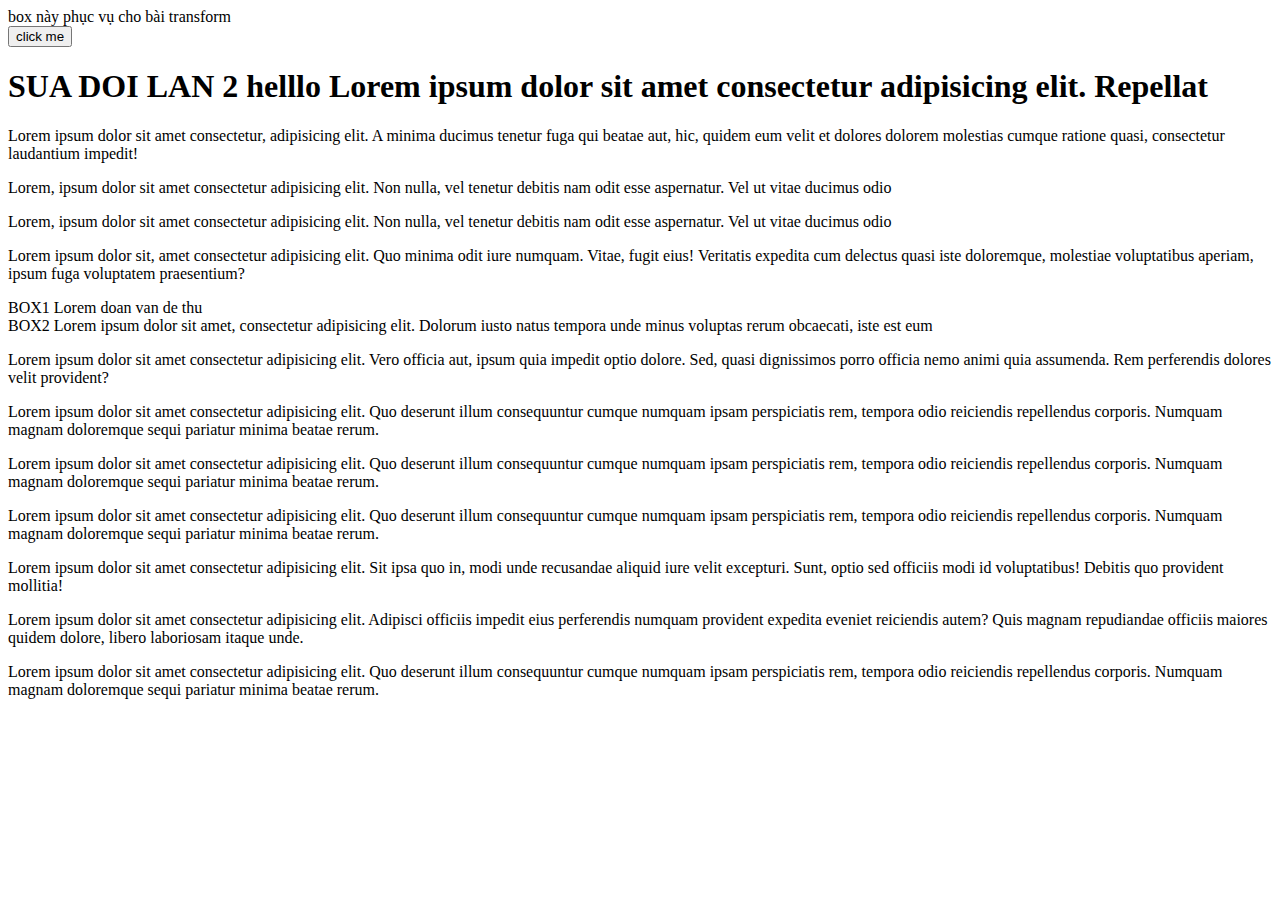
<file: index.html>
<!DOCTYPE html>
<html lang="en">
  <head>
    <link rel="stylesheet" href="style8(pseudoClass).css" />
    <!--    <link rel="stylesheet" href="style2(phongChu).css">
-->
  </head>
  <body>
    <div id="b">box này phục vụ cho bài transform</div>
    <button>click me</button>

    <h1>
      SUA DOI LAN 2 helllo Lorem ipsum dolor sit amet consectetur adipisicing
      elit. Repellat
    </h1>
    <p class="le">
      Lorem ipsum dolor sit amet consectetur, adipisicing elit. A minima ducimus
      tenetur fuga qui beatae aut, hic, quidem eum velit et dolores dolorem
      molestias cumque ratione quasi, consectetur laudantium impedit!
    </p>

    <p class="chan">
      Lorem, ipsum dolor sit amet consectetur adipisicing elit. Non nulla, vel
      tenetur debitis nam odit esse aspernatur. Vel ut vitae ducimus odio
    </p>
    <p id="test">
      Lorem, ipsum dolor sit amet consectetur adipisicing elit. Non nulla, vel
      tenetur debitis nam odit esse aspernatur. Vel ut vitae ducimus odio
    </p>

    <p>
      Lorem ipsum dolor sit, amet consectetur adipisicing elit. Quo minima odit
      iure numquam. Vitae, fugit eius! Veritatis expedita cum delectus quasi
      iste doloremque, molestiae voluptatibus aperiam, ipsum fuga voluptatem
      praesentium?
    </p>
    <div id="box1">BOX1 Lorem doan van de thu</div>
    <div id="box2">
      BOX2 Lorem ipsum dolor sit amet, consectetur adipisicing elit. Dolorum
      iusto natus tempora unde minus voluptas rerum obcaecati, iste est eum
    </div>
    <p>
      Lorem ipsum dolor sit amet consectetur adipisicing elit. Vero officia aut,
      ipsum quia impedit optio dolore. Sed, quasi dignissimos porro officia nemo
      animi quia assumenda. Rem perferendis dolores velit provident?
    </p>
    <p>
      Lorem ipsum dolor sit amet consectetur adipisicing elit. Quo deserunt
      illum consequuntur cumque numquam ipsam perspiciatis rem, tempora odio
      reiciendis repellendus corporis. Numquam magnam doloremque sequi pariatur
      minima beatae rerum.
    </p>
    <p>
      Lorem ipsum dolor sit amet consectetur adipisicing elit. Quo deserunt
      illum consequuntur cumque numquam ipsam perspiciatis rem, tempora odio
      reiciendis repellendus corporis. Numquam magnam doloremque sequi pariatur
      minima beatae rerum.
    </p>
    <p>
      Lorem ipsum dolor sit amet consectetur adipisicing elit. Quo deserunt
      illum consequuntur cumque numquam ipsam perspiciatis rem, tempora odio
      reiciendis repellendus corporis. Numquam magnam doloremque sequi pariatur
      minima beatae rerum.
    </p>

    <p>
      Lorem ipsum dolor sit amet consectetur adipisicing elit. Sit ipsa quo in,
      modi unde recusandae aliquid iure velit excepturi. Sunt, optio sed
      officiis modi id voluptatibus! Debitis quo provident mollitia!
    </p>
    <p>
      Lorem ipsum dolor sit amet consectetur adipisicing elit. Adipisci officiis
      impedit eius perferendis numquam provident expedita eveniet reiciendis
      autem? Quis magnam repudiandae officiis maiores quidem dolore, libero
      laboriosam itaque unde.
    </p>
    <p>
      Lorem ipsum dolor sit amet consectetur adipisicing elit. Quo deserunt
      illum consequuntur cumque numquam ipsam perspiciatis rem, tempora odio
      reiciendis repellendus corporis. Numquam magnam doloremque sequi pariatur
      minima beatae rerum.
    </p>
  </body>
</html>
<!--    <link rel="stylesheet" href="style2(phongChu).css">
-->
</file>
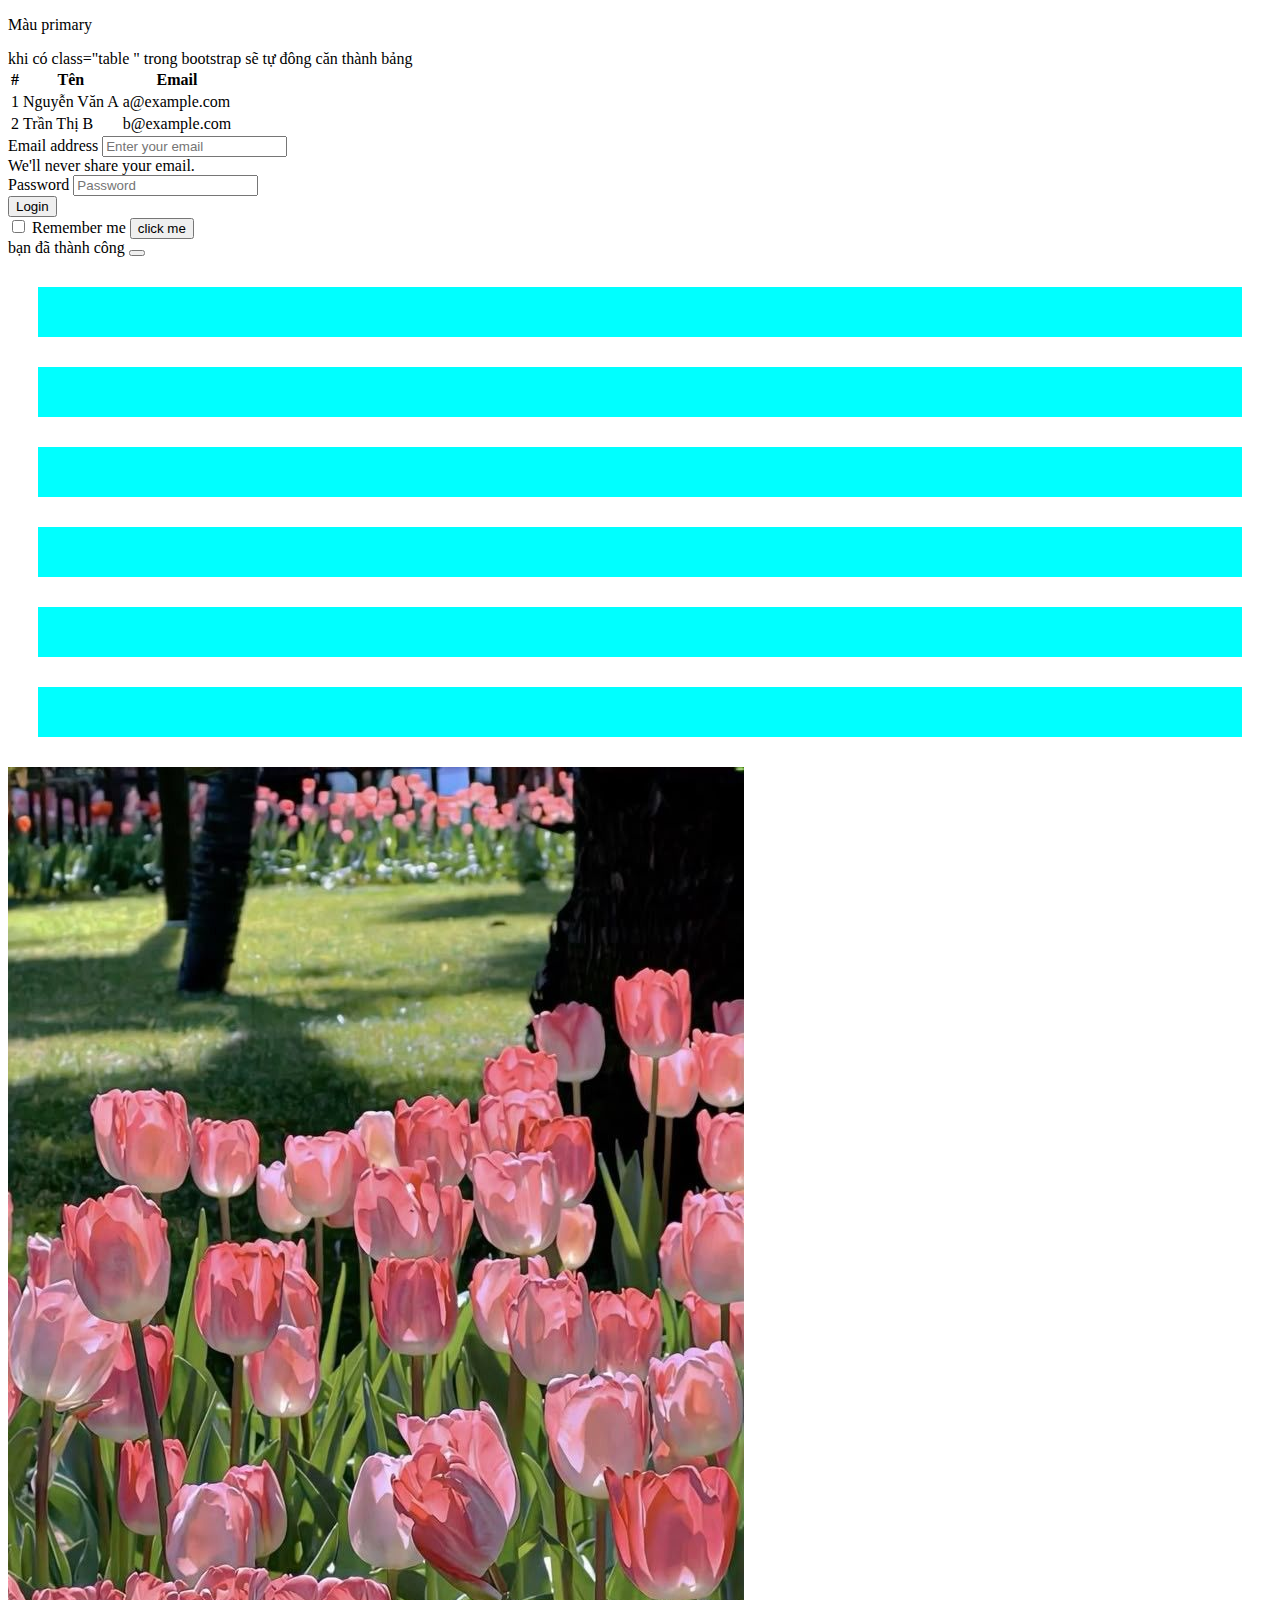
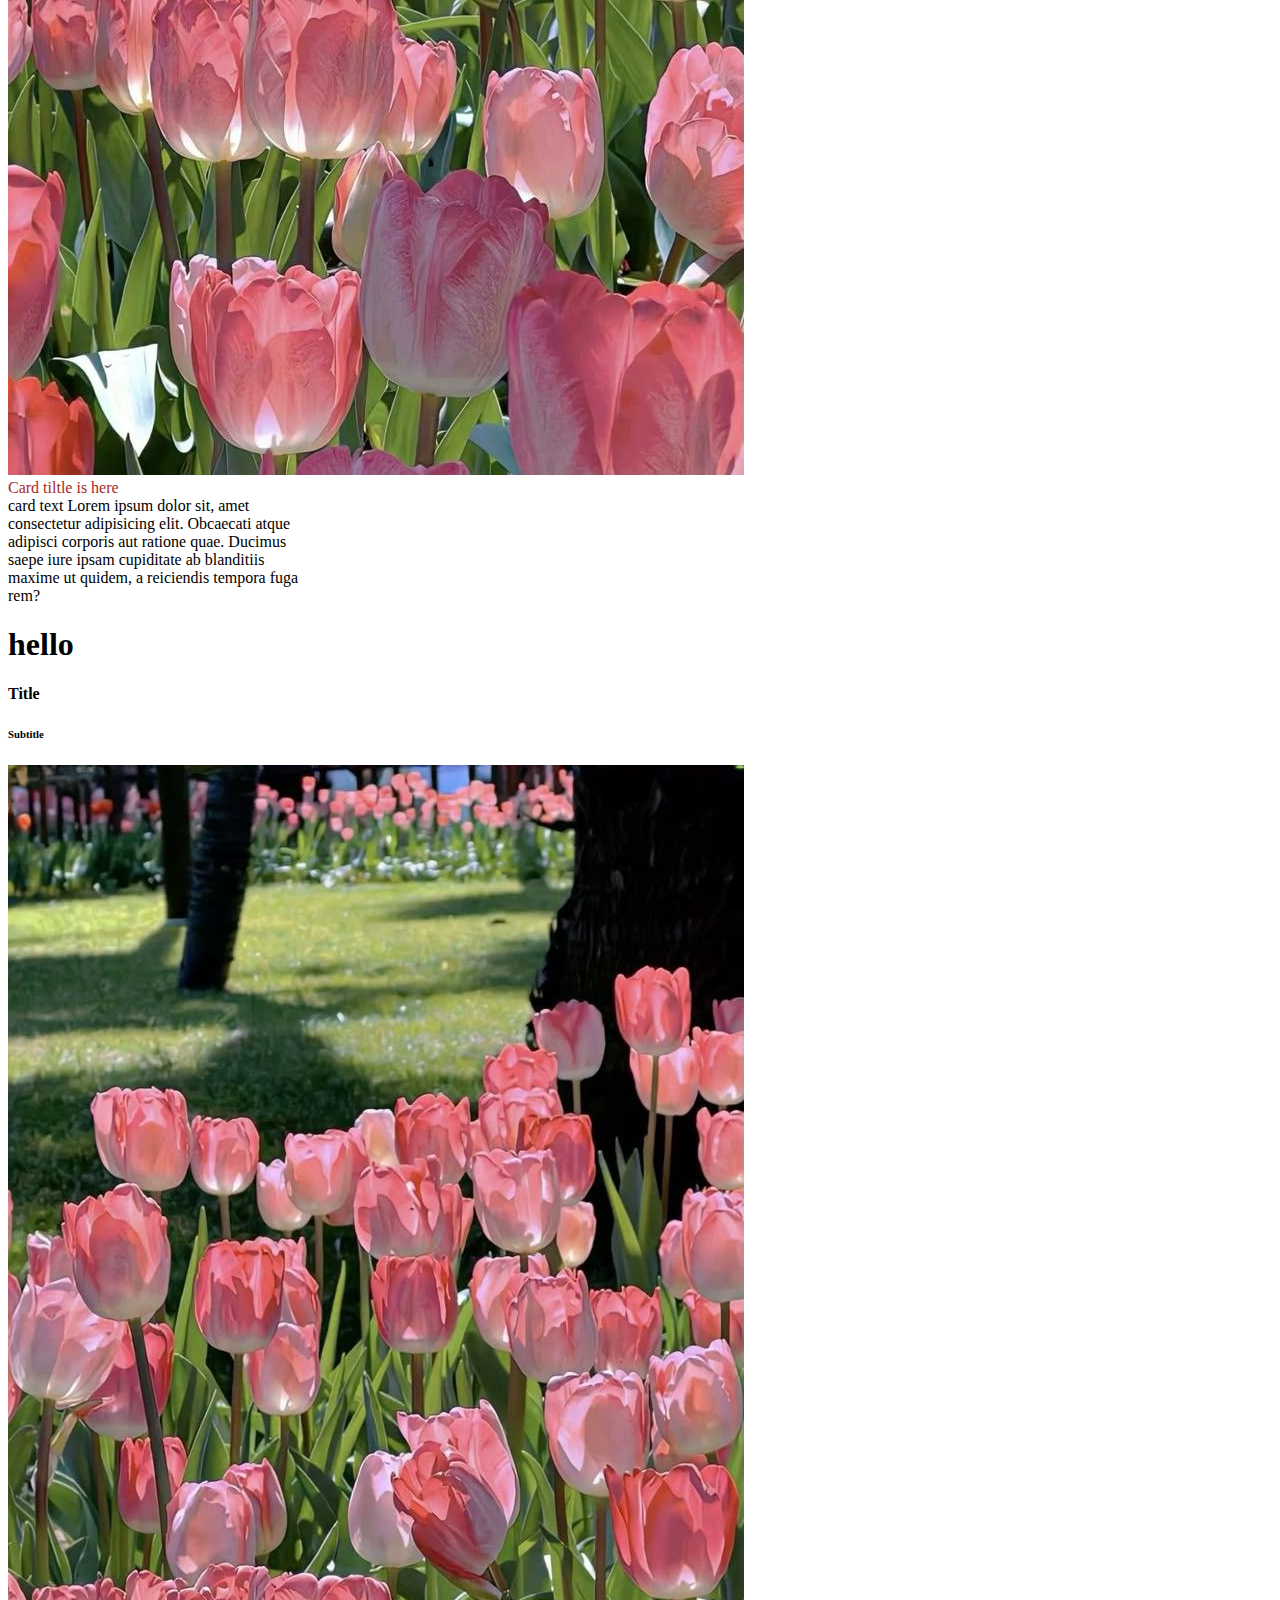
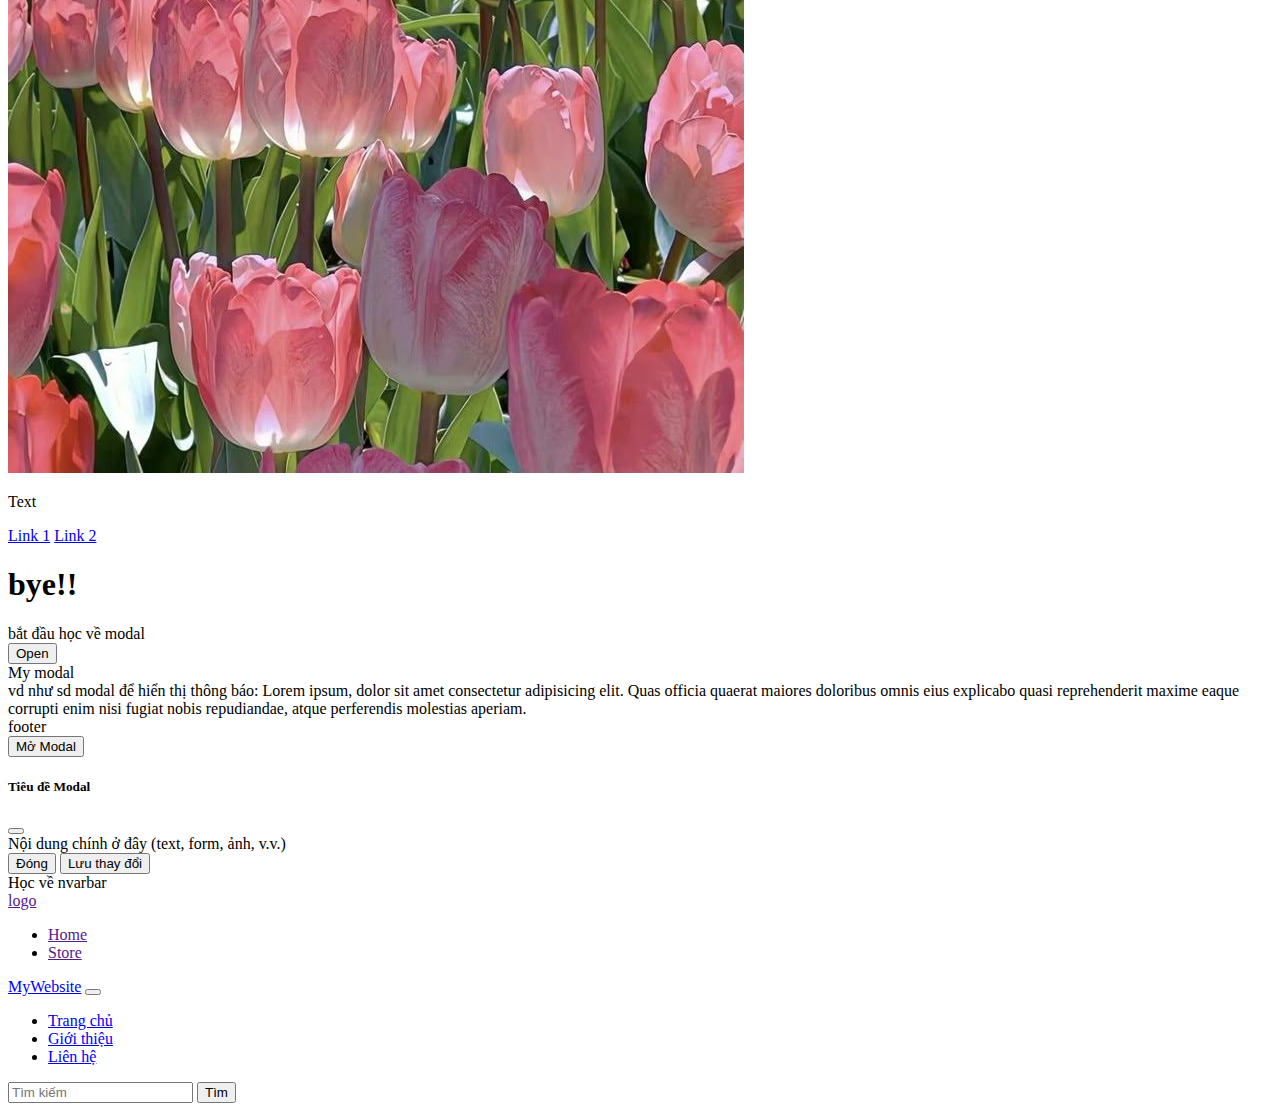
<file: bootstrap.html>
<!DOCTYPE html>
<html lang="en">

<head>
    <link href="https://cdn.jsdelivr.net/npm/bootstrap@5.3.7/dist/css/bootstrap.min.css" rel="stylesheet"
        integrity="sha384-LN+7fdVzj6u52u30Kp6M/trliBMCMKTyK833zpbD+pXdCLuTusPj697FH4R/5mcr" crossorigin="anonymous">

    <script src="https://cdn.jsdelivr.net/npm/bootstrap@5.3.7/dist/js/bootstrap.bundle.min.js"
        integrity="sha384-ndDqU0Gzau9qJ1lfW4pNLlhNTkCfHzAVBReH9diLvGRem5+R9g2FzA8ZGN954O5Q"
        crossorigin="anonymous"></script>
    <link rel="stylesheet" href="styleBootstrap.css">
</head>

<body>
<!--color-->
<p class="text-primary bg-success"> Màu primary</p>
<!--TAble-->
<table class="table table-primary table-hover" >  khi có class="table " trong bootstrap sẽ tự đông căn thành bảng
    <thead>
    <tr>
      <th>#</th>
      <th>Tên</th>
      <th class="table-danger">Email</th>
    </tr>
  </thead>
  <tbody>
    <tr>
      <td>1</td>
      <td>Nguyễn Văn A</td>
      <td>a@example.com</td>
    </tr>
    <tr>
      <td>2</td>
      <td>Trần Thị B</td>
      <td>b@example.com</td>
    </tr>
  </tbody>
</table>

<!-- form đăng nhập -->

<form>
  <div class="mb-3">
    <label for="email" class="form-label">Email address</label>
    <input type="email" class="form-control" id="email" placeholder="Enter your email">
    <div class="form-text">We'll never share your email.</div>
  </div>

  <div class="mb-3">
    <!-- password -->
    <label for="password" class="form-label">Password</label>
    <input type="password" class="form-control" id="password" placeholder="Password">
  </div>

  <button type="submit" class="btn btn-outlinne-primary">Login</button>
</form>


<div class="form-check">
  <input class="form-check-input" type="checkbox" value="" id="remember">
  <label class="form-check-label" for="remember">
    Remember me
  </label>

  <button class="btn btn-outline-primary">click me</button>
</div>

<!-- A lert : hiển thị thông báo -->
<div class="container">
    <div class="alert alert-success m-2 alert-dismissible" role="alert">
        bạn đã thành công
<button class="btn-close" aria-label="close"
        data-bs-dismiss="alert"></button>
    </div>
</div>

    <div class="container">
        <div class="row row-cols-4 gx-2 gy-2">
            <div class="col -md -1 col-3"> <!--if màn hình > mdlà 1 còn nhỏ hơn thì gtri khá-->
                <div class="box"></div>

            </div>

            <div class="col-3">
                <div class="box"></div>
            </div>

            <div class="col-5">
                <div class="box"></div>
            </div>
        </div>

         <div class="row">
            <div class="col -md -1 col-3"> <!--if màn hình > mdlà 1 còn nhỏ hơn thì gtri khá-->
                <div class="box"></div>

            </div>

            <div class="col-3">
                <div class="box"></div>
            </div>

            <div class="col-5">
                <div class="box"></div>
            </div>
        </div>

    </div>



    <!-- CARD: hiển thị gọn gàng trong 1khung -->
     <!-- đây là chèn chữ trong ảnh  thì bỏ phần bottom hay top ở ảnh đi và 
      thêm và chỗ card-body chữ card-img-overlay -->
     <div class="container">
      <div class="card" style="width: 300px;">
          <img src="_Tulip_ 🌷.jpg" alt="thu nhe" class="card-img">
      <div class="card-body card-img-overlay">
        <div class="card-title" style="color:brown;">Card tiltle is here      
      <div class="card-text" style="color: black;"> card text Lorem ipsum dolor sit, amet consectetur adipisicing elit. Obcaecati atque adipisci corporis aut ratione quae. Ducimus saepe iure ipsam cupiditate ab blanditiis maxime ut quidem, a reiciendis tempora fuga rem?
      </div>
      </div>  
  </div>
  </div>
  
      
<div class="card">
  <h1 class="card-header">hello</h1>
  <div class="card-body">
    <h4 class="card-title">Title</h4>
    <h6 class="card-subtitle">Subtitle</h6>
  </div>
  <img src="_Tulip_ 🌷.jpg" alt="" />
  <div class="card-body">
    <p class="card-text">Text</p>
    <a href="#" class="card-link">Link 1</a>
    <a href="#" class="card-link">Link 2</a>
  </div>
  <h1 class="card-footer">bye!!</h1>
</div>

</div>
<!-- ở đây ta có 2 thẻ
 nếu muốn gộp 2 thẻ này trên 1 khuôn ngang thì dùng
 <div class="card-group">  </div>
 -->
 


 <!-- modal -->
  bắt đầu học về modal
  <div class="container">

    <button class="btn btn-primary" data-bs-toggle="modal" data-bs-target="#modal">
      Open</button>
    <div class="modal" id="modal">
      <div class="modal-dialog">
        <div class="modal-content">
          <div class="modal-header">My modal </div>
          <div class="modal-body"> vd như sd modal để hiển thị thông báo: Lorem ipsum, dolor sit amet consectetur adipisicing elit. Quas officia quaerat maiores doloribus omnis eius explicabo quasi reprehenderit maxime eaque corrupti enim nisi fugiat nobis repudiandae, atque perferendis molestias aperiam.</div>
          <div class="modal-footer">footer</div>
        </div>


      </div>

    </div>
  </div>




  <!--  Học về Modal theo gpt :Nút bấm để kích hoạt modal -->
<button type="button" class="btn btn-primary" data-bs-toggle="modal" data-bs-target="#exampleModal">
  Mở Modal
</button>
<!-- Modal -->
<div class="modal fade" id="exampleModal" tabindex="-1" aria-labelledby="exampleModalLabel" aria-hidden="true">
  <div class="modal-dialog">   <!-- Khung căn giữa modal trong cửa sổ. -->
    <div class="modal-content">

      <!-- Header của modal -->
      <div class="modal-header">
        <h5 class="modal-title" id="exampleModalLabel">Tiêu đề Modal</h5>
        <!-- <button type="button" class="btn-close" data-bs-dismiss="modal" aria-label="Đóng"></button> -->
      <button type="button" class="btn-close" data-bs-dismiss="modal" ></button>
      </div>

      <!-- Body của modal -->
      <div class="modal-body">
        Nội dung chính ở đây (text, form, ảnh, v.v.)
      </div>

      <!-- Footer của modal -->
      <div class="modal-footer">
        <button type="button" class="btn btn-secondary" data-bs-dismiss="modal">Đóng</button>
        <button type="button" class="btn btn-primary">Lưu thay đổi</button>
      </div>

    </div>
  </div>
</div>



Học về nvarbar
<div class="navbar  navbar-expand-lg bg-secondary text-white">
<a href="" class="navbar-brand text-white">logo</a>
 
<ul class="navbar-nav">
<li class="navbar-item" >
  <a href="" class="nav-link-active">Home</a>
</li>

<li class="navbar-item" >
  <a href="" class="nav-link">Store</a>
</li>
</ul>

</div>





<nav class="navbar navbar-expand-lg navbar-light bg-light">
  <div class="container-fluid">
    <!-- Logo hoặc tên website -->
    <a class="navbar-brand" href="#">MyWebsite</a>

    <!-- Nút toggle khi thu nhỏ trên mobile -->
    <button class="navbar-toggler" type="button" data-bs-toggle="collapse" data-bs-target="#navbarContent">
      <span class="navbar-toggler-icon"></span>
    </button>

    <!-- Nội dung navbar (menu) -->
    <div class="collapse navbar-collapse" id="navbarContent">
      <ul class="navbar-nav me-auto mb-2 mb-lg-0">
        <li class="nav-item">
          <a class="nav-link active" href="#">Trang chủ</a>
        </li>
        <li class="nav-item">
          <a class="nav-link" href="#">Giới thiệu</a>
        </li>
        <li class="nav-item">
          <a class="nav-link" href="#">Liên hệ</a>
        </li>
      </ul>

      <!-- Form tìm kiếm hoặc nút đăng nhập bên phải -->
      <form class="d-flex" role="search">
        <input class="form-control me-2" type="search" placeholder="Tìm kiếm">
        <button class="btn btn-outline-success" type="submit">Tìm</button>
      </form>
    </div>
  </div>
</nav>

</body>

</html>

<!-- 
1. container quan trọng nhất để tạo bố cục (layout). 
Nó giống như “khung chính” để căn giữa
<div class="container">  -> giúp nd ở chính giữa màn hình(trừ container-fluid)
</div>

| Loại           | Cú pháp                              | Đặc điểm                                                      |
| -------------- | ------------------------------------ | ------------------------------------------------------------- |
| Cố định        | `.container`                         | Giới hạn chiều rộng theo từng màn hình (`sm`, `md`, `lg`,...) |
| Toàn màn hình  | `.container-fluid`                   | Rộng 100% mọi lúc                                             |
| Tùy kích thước | `.container-sm`, `.container-md`,... | Cố định nhưng theo breakpoint cụ thể                          |

-->

<!-- 2. coloumn
Bootstrap dùng lưới 12 cột (grid system) để chia bố cục trang web.
Bạn sẽ dùng các lớp như col-4, col-6, col-md-3,... để chia các hàng (rows) thành cột (columns) theo tỷ lệ 12.
| Kích thước màn hình | Lớp Bootstrap |
| ------------------- | ------------- |
| Rất nhỏ (<576px) | `col-` | 
| Nhỏ (≥576px) | `col-sm-` | 
| Vừa (≥768px) | `col-md-` | 
| Lớn (≥992px) | `col-lg-` | |
Rất lớn (≥1200px) | `col-xl-` |
 | Siêu lớn (≥1400px) | `col-xxl-` |
  <div class="row">
    <div class="col-12 col-md-6">Bên trái</div>
    <div class="col-12 col-md-6">Bên phải</div>
    </div>
    Khi màn hình nhỏ: mỗi cột chiếm toàn bộ chiều ngang (12/12).
    Khi màn hình vừa trở lên (≥768px): chia đôi (6/12 mỗi bên). -->

    <!-- 3.row
 row PHẢI nằm trong container (hoặc container-fluid)
 col- PHẢI nằm trong row
 <div class="container">
    <div class="row">
  <div class="col-4">Chiếm 4 phần</div>
  <div class="col-8">Chiếm 8 phần</div>
</div>
</div>
Nếu vượt quá 12 cột, Bootstrap sẽ tựu động đẩy xuống
khoảng cách giữa các cột là Gutter(g)
<div class="row g-0">     Không có khoảng cách
<div class="row g-3">       Gutter 3
<div class="row gx-3 gy-1"> theo chiều ngang(x), dọc(y) -->



<!-- 4. MÀU
text-  :dùng để tô màu chữ
<p class="text-primary">Chữ màu xanh</p>
<p class="text-danger">Chữ màu đỏ</p>
<p class="text-muted">Chữ xám nhạt</p>
bg-.... để tô màu nền
<div class="bg-primary text-white p-3">Nền xanh, chữ trắng</div>
<div class="bg-success text-white p-3">Thành công</div>
<div class="bg-danger text-white p-3">Lỗi!</div> -->


<!-- 5. FORMMM 
 | Class                | Mục đích                                             |
| -------------------- | ---------------------------------------------------- |
| `form-control`       | Dùng cho `<input>`, `<textarea>` để có giao diện đẹp |
| `form-label`         | Dùng cho `<label>`                                   |
| `form-check`         | Dùng cho checkbox và radio                           |
| `form-select`        | Dùng cho `<select>` dropdown                         |
| `form-text`          | Dùng cho mô tả dưới ô nhập                           |
| `form-group` *(BS4)* | Gom nhóm lại (BS5 dùng `mb-3` hoặc `row` thay thế)   |
| `mb-3`, `mb-4`, v.v. | Tạo khoảng cách dưới mỗi nhóm input                  |
| `row`, `col`         | Sử dụng layout dạng lưới (grid) trong form           |

-->

<!-- 6. CARD
dùng để hiển thị nội dung gọn gàng trong một khung (box). 
| Thành phần      | Vai trò                   |
| --------------- | ------------------------- |
| `.card`         | Khung chính chứa nội dung |
| `.card-img-top` | Ảnh nằm phía trên card    |
| `.card-body`    | Vùng chứa nội dung        |
| `.card-title`   | Tiêu đề                   |
| `.card-text`    | Nội dung mô tả            |
| `.btn`          | Nút bấm tương tác         |
 
Bạn có thể thêm các lớp như:
bg-primary (xanh)
bg-danger (đỏ)
bg-success (xanh lá)
bg-dark (đen)
bg-light (xám sáng)
<div class="card text-white bg-danger mb-3" style="max-width: 18rem;">
  <div class="card-body">
    <h5 class="card-title">Card màu đỏ</h5>
    <p class="card-text">Card này có nền đỏ và chữ trắng.</p>
  </div>
</div>
-->

<!-- 7. Modal 
 modal là hộp thoại (popup) được sử dụng để hiển thị 
 thông tin, cảnh báo, form.. mà ko cần chuyển trang. 
 Nó xuất hiện ở giữa màn hình và che phần nền p.sau.

| Thành phần       | Vai trò                                         |
| ---------------- | ----------------------------------------------- |
| `.modal`         | Thẻ cha của modal                               |
| `.modal-dialog`  | Container căn giữa modal                        |
| `.modal-content` | Nội dung của modal                              |
| `.modal-header`  | Phần đầu (thường chứa tiêu đề và nút đóng)      |
| `.modal-body`    | Phần thân modal                                 |
| `.modal-footer`  | Phần chân modal (thường chứa nút đóng hoặc lưu) |

<button type="button" class="btn btn-primary" data-bs-toggle="modal" data-bs-target="#exampleModal">
  Mở Modal
</button>

<div class="modal fade" id="exampleModal" tabindex="-1" aria-labelledby="exampleModalLabel" aria-hidden="true">
  <div class="modal-dialog">
    <div class="modal-content">

      1.Header của modal 
      <div class="modal-header">
        <h5 class="modal-title" id="exampleModalLabel">Tiêu đề Modal</h5>
        <button type="button" class="btn-close" data-bs-dismiss="modal" aria-label="Đóng"></button>
      </div>

      2.Body của modal
      <div class="modal-body">
        Nội dung chính ở đây (text, form, ảnh, v.v.)
      </div>

     3. Footer của modal 
      <div class="modal-footer">
        <button type="button" class="btn btn-secondary" data-bs-dismiss="modal">Đóng</button>
        <button type="button" class="btn btn-primary">Lưu thay đổi</button>
      </div>

    </div>
  </div>
</div>

-->


<!-- 8. Navbar thường sẽ ko nằm trong container
 một thanh chứa logo, link, menu, thg ở trên cùng
giúp người dùng điều hướng giữa các trang.
| Thành phần              | Giải thích                                          |
| ----------------------- | --------------------------------------------------- |
| `navbar`                | Lớp chính của thanh điều hướng                      |
| `navbar-expand-lg`      | Mở rộng full navbar khi màn hình lớn (`lg` trở lên) |
| `navbar-light bg-light` | Giao diện sáng                                      |
| `navbar-brand`          | Logo hoặc tiêu đề                                   |
| `navbar-toggler`        | Nút để mở menu khi ở thiết bị nhỏ                   |
| `navbar-nav`            | Danh sách menu                                      |
| `nav-item` & `nav-link` | Mỗi liên kết trong menu                             |
| `form` & `input`        | Tạo thanh tìm kiếm hoặc nút bên phải                |

navbar-dark bg-dark – navbar nền tối, chữ sáng

fixed-top – cố định trên đầu khi cuộn

sticky-top – dính trên đầu nhưng không cố định

Thêm dropdown – menu thả xuống
-->
</file>
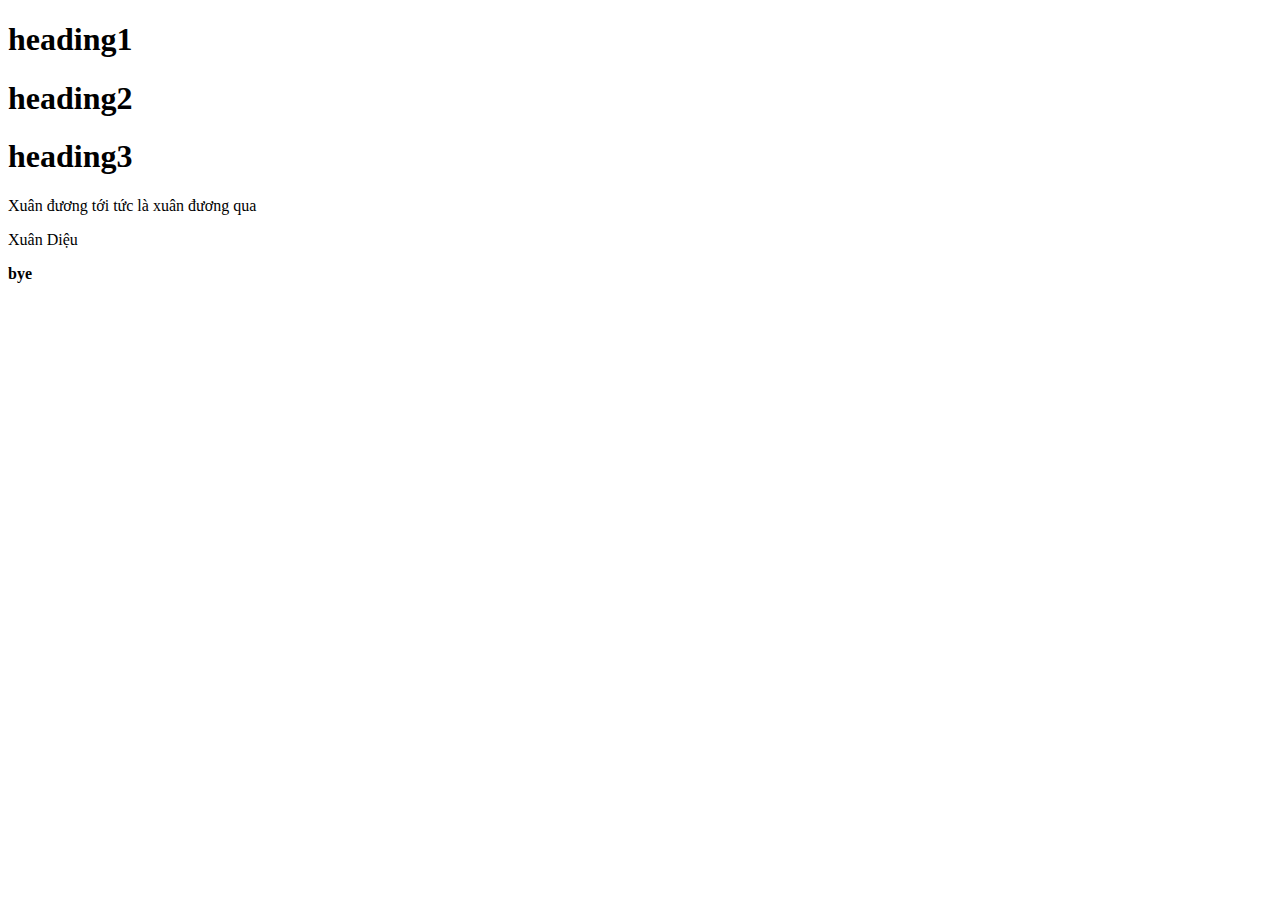
<file: dom.html>
<!DOCTYPE html>
<html lang="en">

<head>
    <meta charset="UTF-8">
    <meta name="viewport" content="width=device-width, initial-scale=1.0">
    <title>Document</title>
    <script src="scrip.js" defer></script>
</head>

<body>
    <h1 class="heading" id="h1">heading1</h1>
    <h1 class="heading" id="h2">heading2</h1>

    <h1 class="heading" id="h3">heading3</h1>

    <p class="pa" id="p1">Xuân đương tới tức là xuân đương qua</p>
    <p class="pa" id="p2">Xuân Diệu</p>
</body>

</html>
</file>
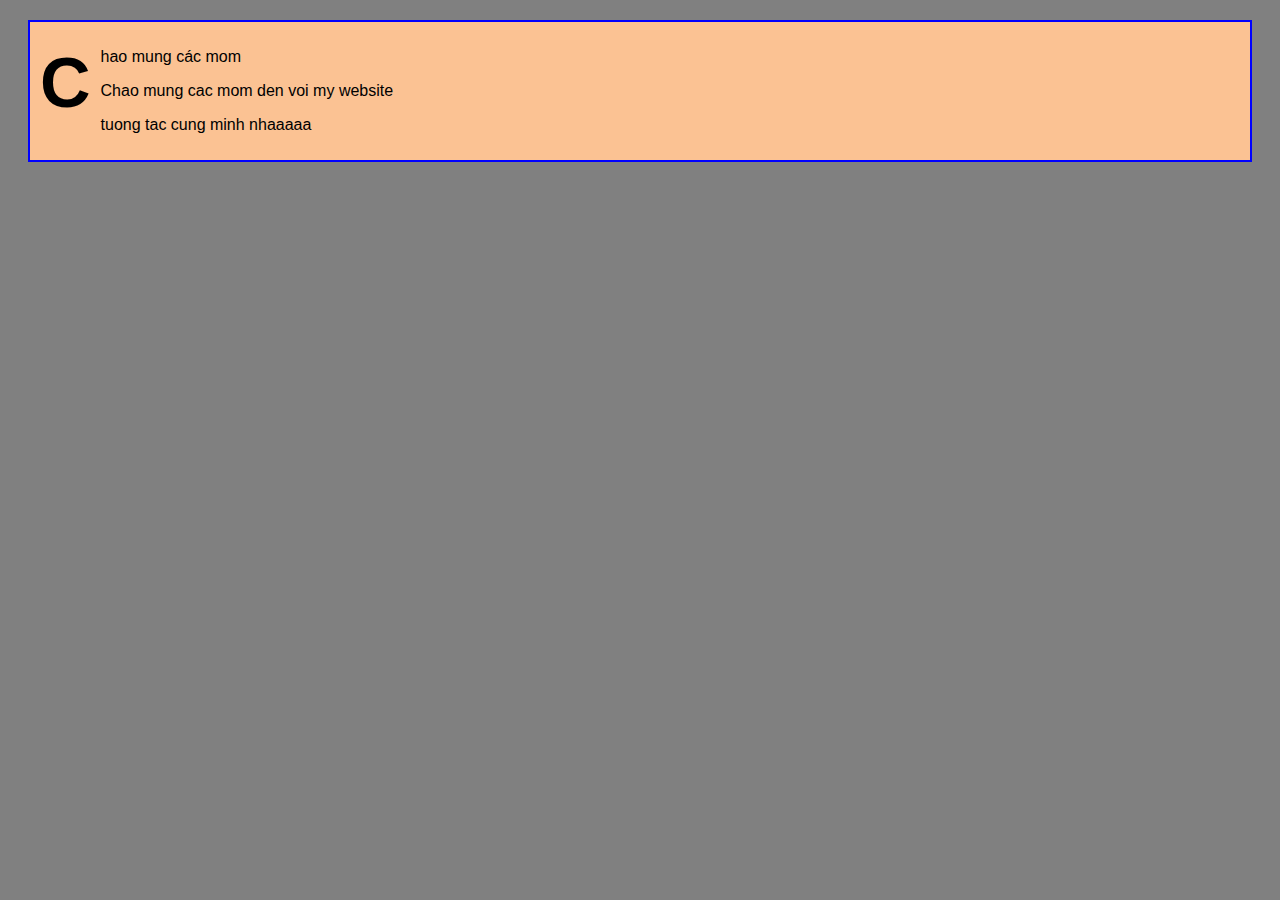
<file: pratice.html>
<!DOCTYPE html>
<html lang="en">
<head>
    <meta charset="UTF-8">
    <meta name="viewport" content="width=device-width, initial-scale=1.0">
    <title>Document</title>
    <link rel="stylesheet" href="stylePractice.css">
</head>
<body>
    <div class="khung">
        <p> <span class="chudau">C</span>hao mung các mom</p>
        <p>Chao mung cac mom den voi my website</p>
        <p>tuong tac cung minh nhaaaaa</p>

    </div>
</body>
</html>
</file>
<file: style8(pseudoClass).css>
button:hover{
background-color: red;
}

button:active{
background-color: green;
}

/* bắt đầu bằng dấu : 
Dùng để thêm hiệu ứng động, trạng thái đặc biệt mà không cần chỉnh HTML
:hover   -> khi người dùng di chuột vào ptu
:active   ->Khi ptử đang đc bấm giữ chuột
:nth-child
*/
</file>
<file: style2(phongChu).css>
p{
    font-family: sans-serif ;
    font-size: 16px;
    font-style: italic;
    font-weight: bolder;
    text-decoration: underline;
}
</file>
<file: stylePractice.css>
body{
    background-color: gray;
    font-family: Arial, Helvetica, sans-serif;
    background-size: cover;
}

.khung{
    border: 2px solid blue;
    padding: 10px;
    margin: 20px;
    background-color: #fbc293;
}

.chudau{
font-size: 70px;
    font-weight: bold;
    float: left;
    line-height: 1;
    padding-right: 10px;
}
</file>
<file: styleBootstrap.css>
.box{
    background-color: aqua;
    min-height: 50px;
    margin: 30px;
}
</file>
